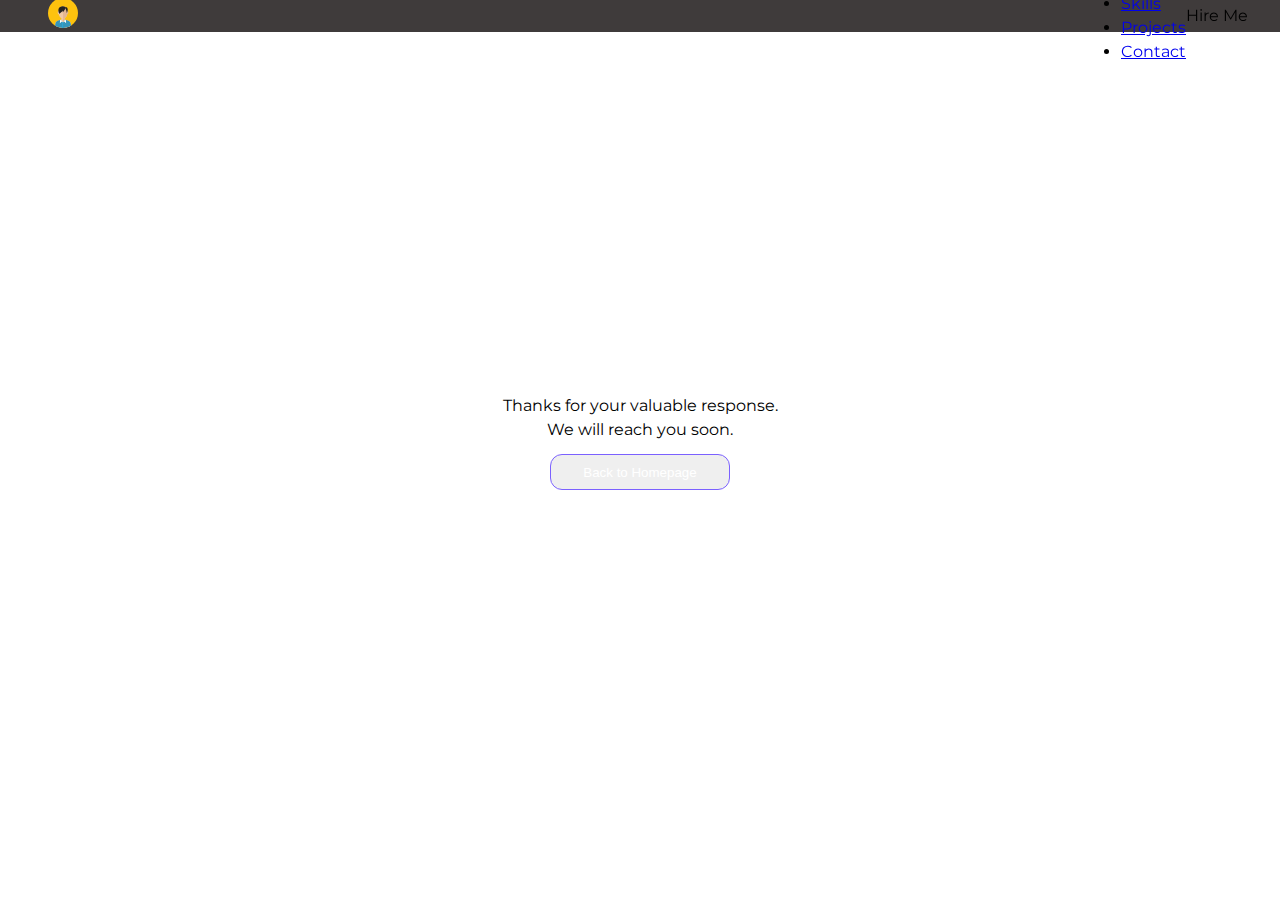
<file: contact.html>
<!DOCTYPE html>
<html lang="en">

<head>
    <meta charset="UTF-8">
    <meta http-equiv="X-UA-Compatible" content="IE=edge">
    <meta name="viewport" content="width=device-width, initial-scale=1.0">
    <link href="styles/globals.css" rel="stylesheet" />
    <link href="styles/nav.css" rel="stylesheet" />
    <link href="styles/footer.css" rel="stylesheet" />
    <title>Portfolio</title>
    <style>
        footer {
            position: absolute;
            bottom: 0px;
            left: 0px;
        }
        #contact_success {
            height: calc(100vh - 56px - 60px);
            display: flex;
            align-items: center;
            justify-content: center;
            flex-direction: column;
            text-align: center;
        }
    </style>
</head>

<body>
    <nav class="nav_container">
        <div class="nav_items">
            <a href="#" class="logo">
                <img src='images/avatar-male.svg' width=30 height=30 />
            </a>
            <div style="display: flex; align-items: center;">
                <ul class="nav_List_items">
                    <li>
                        <a href="#about">About</a>
                    </li>
                    <li>
                        <a href="#skills">Skills</a>
                    </li>
                    <li>
                        <a href="#projects">Projects</a>
                    </li>
                    <li>
                        <a href="#contact">Contact</a>
                    </li>
                </ul>
                <p class="cta_button">Hire Me</p>
            </div>
        </div>
    </nav>
    <main>
        <div id="contact_success">
            <p>Thanks for your valuable response.<br />We will reach you soon.</p>
            <a href="index.html">
                <button class="button">Back to Homepage</button>

            </a>
        </div>
    </main>
    <footer class="footer_container">
        <p>&copy 2022 Designed and Developed by Your Name</p>
    </footer>
</body>

</html>
</file>
<file: styles/globals.css>
@font-face {
  font-family: 'Montserrat';
  src: url('../fonts/Montserrat-Regular.ttf') format('truetype');
}

@font-face {
  font-family: 'Montserrat';
  src: url('../fonts/Montserrat-Medium.ttf') format('truetype');
  font-weight: 500;
}

@font-face {
  font-family: 'Montserrat';
  src: url('../fonts/Montserrat-Bold.ttf') format('truetype');
  font-weight: 700;
}

@font-face {
  font-family: 'Montserrat';
  src: url('../fonts/Montserrat-Black.ttf') format('truetype');
  font-weight: 900;
}

html,
body {
  font-family: Montserrat, sans-serif;
  line-height: 1.5;
  box-sizing: border-box;
  margin: 0;
  padding: 0;
  scroll-behavior: smooth;
}

p {
  margin: 0;
}

main {
  margin-top: 3.5rem;
}

.gradient {
  background: linear-gradient(90deg, rgba(123, 97, 255, 1) 60%, rgba(123, 97, 255, 0.71) 150%);
}

.shadow {
  box-shadow: 0px 20px 40px rgba(109, 107, 107, 0.25);
}

.section_title {
  color: #3B38E8;
  text-align: center;
}

.text_normal {
  font-size: 1.5rem;
  line-height: 2rem;
}

.text_big {
  font-size: 3.75rem;
  line-height: 1;
  font-weight: 900;
}

.button {
  padding: 0.6rem 2rem;
  border-radius: 0.75rem;
  border: 1px solid rgb(123, 97, 255);
  cursor: pointer;
  margin: 0.75rem 0;
  color: white;

}
</file>
<file: styles/nav.css>
.nav_container{
width: 100%;
height: 2rem;
background-color: rgb(63, 59, 59) ;
position: fixed;
top: 0px;
left: 0px;
z-index: 10;
}


.nav_list_items {
    list-style-type: none;
   }

ul.nav_list_items li{
    display: inline-block;
    border-radius: 10rem;
 }

.nav_items {
    display: flex;
    align-items: center;
    width: 100%;
    padding: 0 2rem 0 3rem;
    }

li:hover{
    display: pointer;
    background-color: black;
    
}

.logo {
    margin-right: auto;
    
}

.nav_container{
    display: flex;
    align-items: center;
}

.nav_list_items a{
    text-decoration: none;
    padding: 0 1.5rem;
    /* color: #3b38e8; */
    color: white;
    font-size: 0.875rem;
    line-height: 1.25rem;
}
</file>
<file: styles/footer.css>
*{
    margin: 0;
    padding: 0;
    left: 0;
    right: 0;


}

.footer_container{
    color: rgb(255, 255, 255);
    
    font-size: small;
padding-top: 98px;
padding-left: 63rem;
display: flex;
flex-direction: column;
}
</file>
